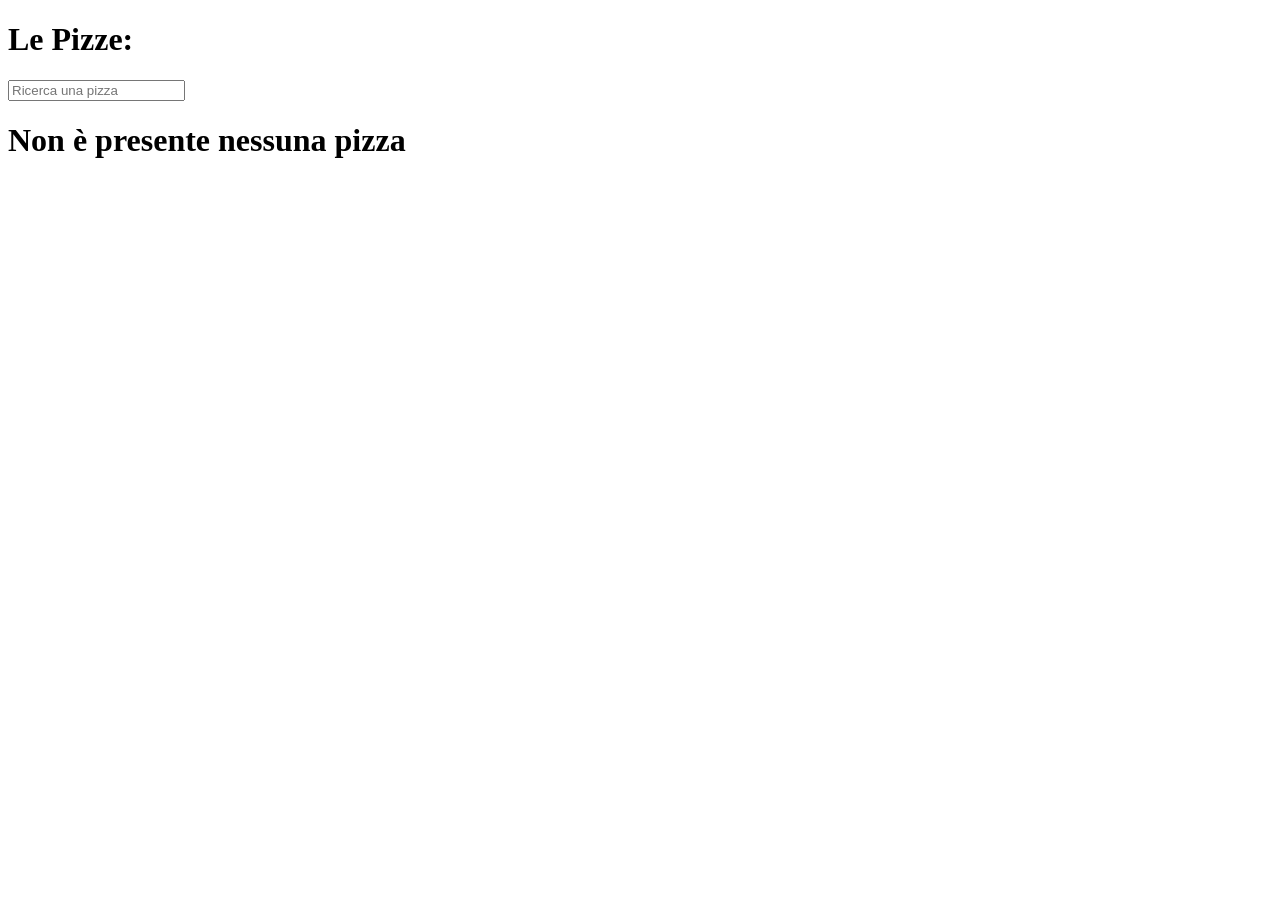
<file: src/main/resources/templates/index.html>
<!DOCTYPE html>
<html xmlns:th="http://www.thymeleaf.org">

<head th:replace="~{fragments :: head}"></head>

<body>
	<header th:insert="~{fragments :: header}"></header>

	<div class="container">
		<div class="title d-flex justify-content-center my-3">
			<h1>Le Pizze:</h1>
		</div>

		<!-- Search bar -->
		<div class="d-flex justify-content-center">
			<form>
				<div class="input-group my-3 search-container">
					<input type="text" name="searched" class="form-control" placeholder="Ricerca una pizza"
						th:value="${searched}">
				</div>
			</form>
		</div>

		<!-- If list is empty -->
		<th:block th:if="${list.isEmpty()}">
			<div class="title d-flex justify-content-center mt-5">
				<h1>Non è presente nessuna pizza</h1>
			</div>
		</th:block>

		<!-- If list contains elements -->
		<th:block th:if="${!list.isEmpty()}">
			<div class="card-container d-flex row row-cols-4 justify-content-center">
				<div th:replace="~{fragments :: card(${list})}"></div>
			</div>
		</th:block>
	</div>
</body>

</html>
</file>
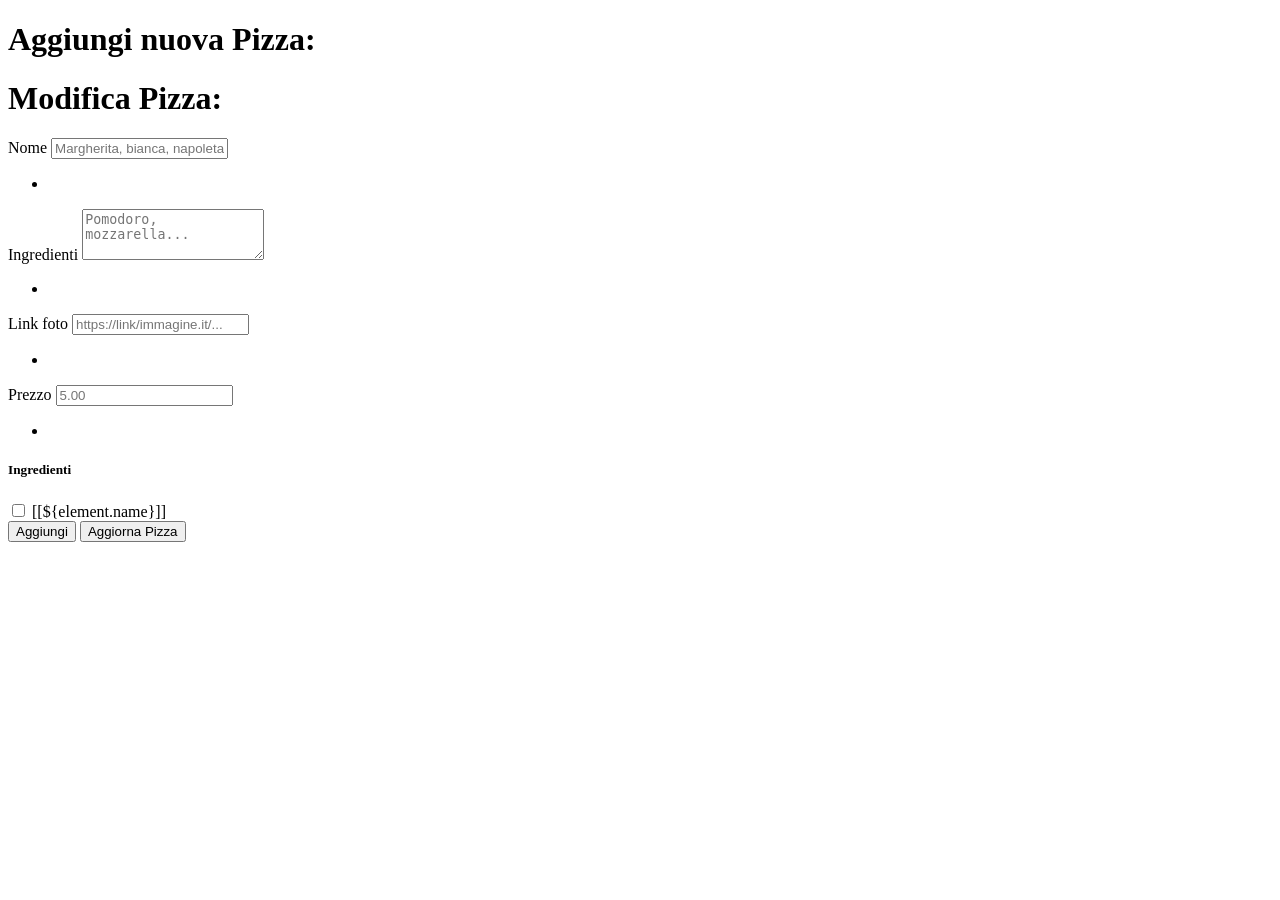
<file: src/main/resources/templates/form.html>
<!DOCTYPE html>
<html xmlns:th="http://www.thymeleaf.org">

<head th:replace="~{fragments :: head}"></head>

<body>
	<header th:insert="~{fragments :: header}"></header>

	<div class="container">
		<div class="title d-flex justify-content-center">
			<th:block th:if="${action.equals('create')}">
				<h1>Aggiungi nuova Pizza:</h1>
			</th:block>
			<th:block th:if="${action.equals('edit')}">
				<h1>Modifica Pizza:</h1>
			</th:block>
		</div>

		<form method="POST" th:object="${pizza}">
			<div class="mb-3">

				<label for="name" class="form-label">Nome</label>
				<input type="text" class="form-control" id="name" placeholder="Margherita, bianca, napoletana..."
					th:field="*{name}">
				<div th:if="${#fields.hasErrors('name')}" class="text-danger">
					<ul>
						<li th:each="err : ${#fields.errors('name')}" th:text="${err}"></li>
					</ul>
				</div>
			</div>

			<div class="mb-3">
				<label for="description" class="form-label">Ingredienti</label>
				<textarea type="text" class="form-control" id="description" rows="3"
					placeholder="Pomodoro, mozzarella..." th:field="*{description}"></textarea>
				<div th:if="${#fields.hasErrors('description')}" class="text-danger">
					<ul>
						<li th:each="err : ${#fields.errors('description')}" th:text="${err}"></li>
					</ul>
				</div>
			</div>

			<div class="mb-3">
				<label for="img" class="form-label">Link foto</label>
				<input type="text" class="form-control" id="img" placeholder="https://link/immagine.it/..."
					th:field="*{img}">
				<div th:if="${#fields.hasErrors('img')}" class="text-danger">
					<ul>
						<li th:each="err : ${#fields.errors('img')}" th:text="${err}"></li>
					</ul>
				</div>
			</div>

			<div class="mb-3">
				<label for="price" class="form-label">Prezzo</label>
				<input type="text" class="form-control" id="price" placeholder="5.00" th:field="*{price}">
				<div th:if="${#fields.hasErrors('price')}" class="text-danger">
					<ul>
						<li th:each="err : ${#fields.errors('price')}" th:text="${err}"></li>
					</ul>
				</div>
			</div>

			<!-- Ingredients -->
			<div class="checkboxes">
				<h5>Ingredienti</h5>

				<div 
				th:each="element : ${ingredients}" 
				th:object="${element}" 
				class="form-check"
				>
				
					<input 
					th:field="${pizza.ingredients}" 
					class="form-check-input" 
					type="checkbox" 
					th:value="*{id}"
					th:id="*{id}"
					>
						
					<label 
					th:for="*{id}"
					class="form-check-label" 
					>
					[[${element.name}]]
					</label>
				</div>

			</div>

			<div class="button-container">
				<th:block th:if="${action.equals('create')}">
					<button class="btn btn-danger">Aggiungi</button>
				</th:block>
				<th:block th:if="${action.equals('edit')}">
					<button class="btn btn-danger">Aggiorna Pizza</button>
				</th:block>
			</div>
		</form>
	</div>

</body>

</html>
</file>
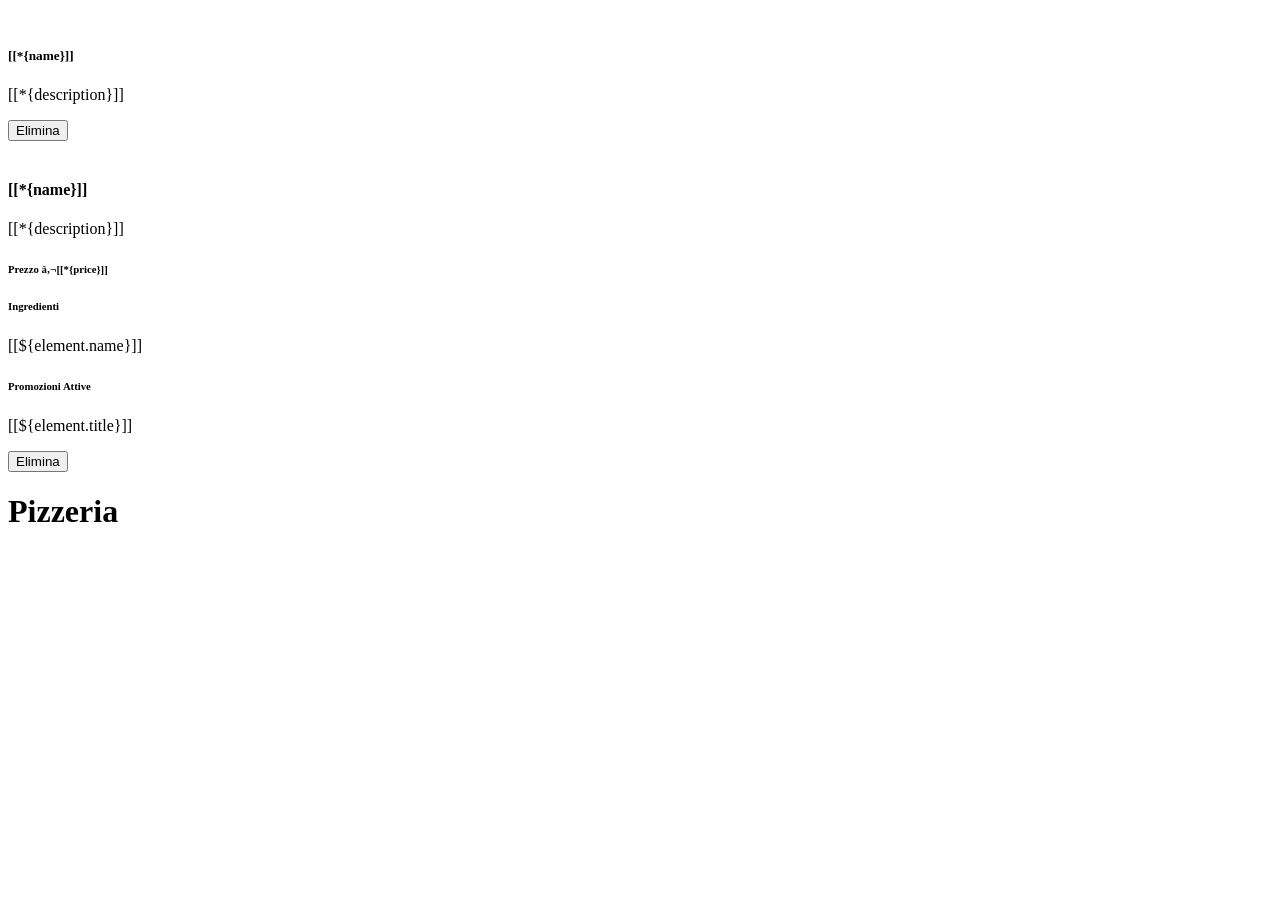
<file: src/main/resources/templates/fragments.html>
<!DOCTYPE html>
<html xmlns:th="http://www.thymeleaf.org">

<body>

	<head th:fragment="head">

		<meta charset="ISO-8859-1">
		<title>Pizzeria</title>

		<!-- Font Awesome -->
		<link rel='stylesheet' href='https://cdnjs.cloudflare.com/ajax/libs/font-awesome/6.5.1/css/all.css'
			integrity='sha512-tx5+1LWHez1QiaXlAyDwzdBTfDjX07GMapQoFTS74wkcPMsI3So0KYmFe6EHZjI8+eSG0ljBlAQc3PQ5BTaZtQ=='
			crossorigin='anonymous'>

		<!-- Bootstrap -->
		<link th:rel="stylesheet" th:href="@{/webjars/bootstrap/5.3.2/css/bootstrap.min.css}">

		<!-- CSS -->
		<link rel="stylesheet" th:href="@{/css/application.css}">
	</head>

	<!-- Button  -->
	<a th:fragment="button-detail(link, text)" th:href="${link}" th:text="${text}" class="btn btn-danger">
	</a>

	<!-- multiple Cards -->
	<div th:fragment="card(list)" th:each="element : ${list}" th:object="${element}" class="card col m-3"
		style="width: 18rem;">
		<img th:src="@{*{img}}" class="card-img-top multi-img" th:alt="*{name}">
		<div class="card-body">
			<h5 class="card-title">[[*{name}]]</h5>
			<p class="card-text">[[*{description}]]</p>
			<div class="d-flex justify-content-center">
				<a class="me-2"
					th:replace="~{fragments :: button-detail(@{'/detail/' + ${element.id}}, 'Dettaglio')}"></a>
				<a class="me-2" th:replace="~{fragments :: button-detail(@{'/edit/' + ${element.id}}, 'Modifica')}"></a>
				<form th:action="@{'/delete/' + ${element.id}}" method="POST">
					<button class="btn btn-danger">Elimina</button>
				</form>
			</div>
		</div>
	</div>

	<!-- Single Card -->
	<div th:fragment="singleCard(element)" th:object="${element}" class="card col-6 mt-5">
		<img th:src="@{*{img}}" class="card-img-top img-fluid" th:alt="*{name}">
		<div class="card-body">
			<h4 class="card-title">[[*{name}]]</h4>
			<p class="card-text">[[*{description}]]</p>
			<h6 class="text-danger">Prezzo €[[*{price}]]</h6>

			<!-- Ingredients -->
			<div>
				<h6 class="card-title mt-4">Ingredienti</h6>
				<span th:each="element : *{ingredients}" class="card-text my-2"> [[${element.name}]] </span>
			</div>

			<!-- Promos -->
			<div>
				<h6 class="card-title mt-4">Promozioni Attive</h6>
				<p th:each="element : ${promos}" class="card-text my-2">[[${element.title}]]</p>
			</div>

			<!-- Single Card Buttons-->
			<div class="d-flex justify-content-center">
				<div class="me-2"><a class="me-2"
						th:replace="~{fragments :: button-detail(@{'/'}, 'Torna alla lista')}"></a></div>
				<div class="me-2"><a
						th:replace="~{fragments :: button-detail(@{'/edit/' + ${element.id}}, 'Modifica')}"></a></div>
				<div class="me-2">
					<form th:action="@{'/delete/' + ${element.id}}" method="POST">
						<button class="btn btn-danger">Elimina</button>
					</form>
				</div>
			</div>
		</div>
	</div>

	<!-- Header -->
	<header class="position-fixed container justify-content-between d-flex align-items-center" th:fragment="header">
		<a th:href="@{/}"><h1>Pizzeria</h1></a>
		<div>
			<a th:insert="~{fragments :: button-detail(@{'/create'}, 'Crea nuova pizza')}"></a>
			<a th:insert="~{fragments :: button-detail(@{'/index-ingredients'}, 'Ingredienti')}"></a>
			<a th:insert="~{fragments :: button-detail(@{'/promos'}, 'Promozioni')}"></a>
		</div>
	</header>

</body>

</html>
</file>
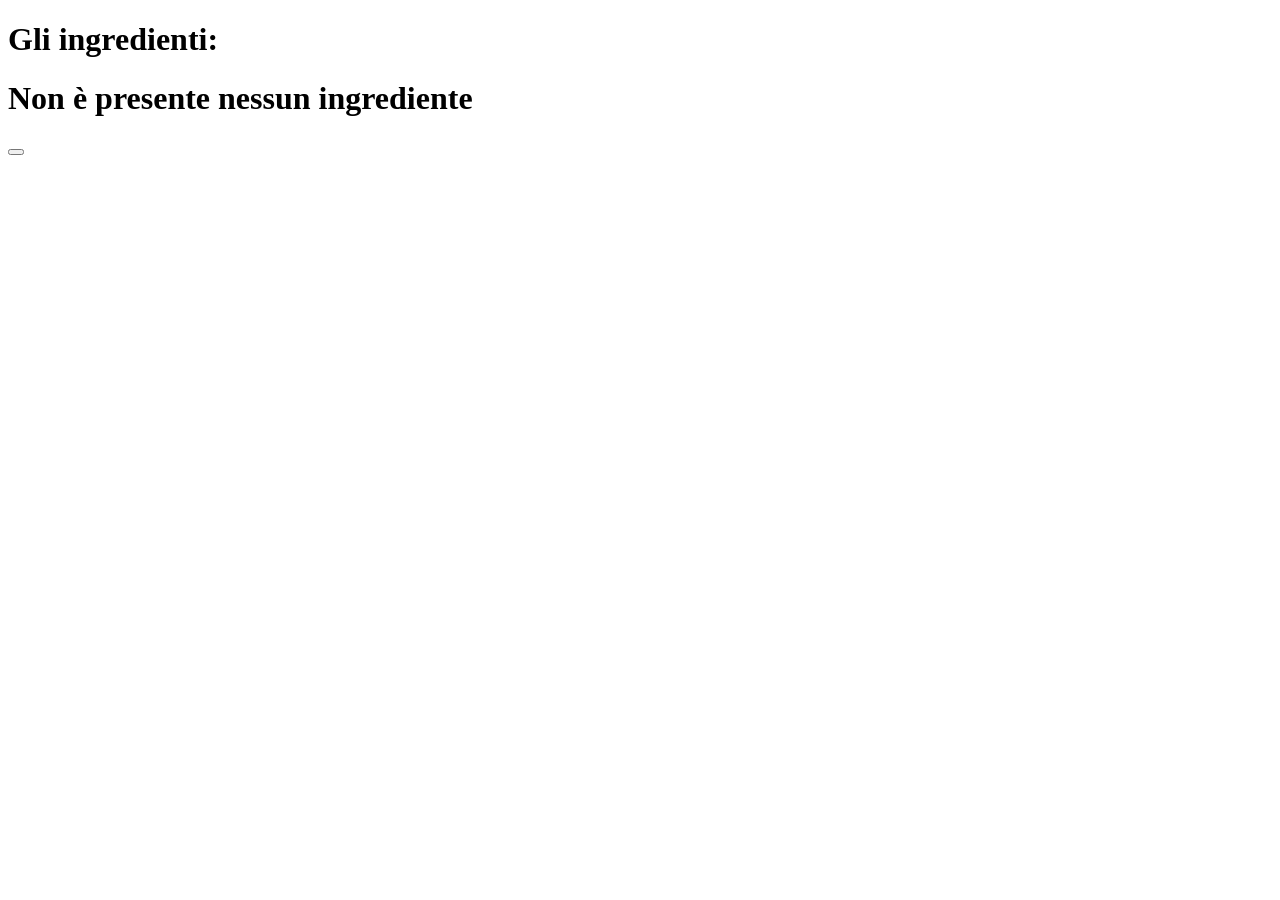
<file: src/main/resources/templates/IndexIngredients.html>
<!DOCTYPE html>
<html xmlns:th="http://www.thymeleaf.org">

<head th:replace="~{fragments :: head}"></head>

<body>
	<header th:insert="~{fragments :: header}"></header>

	<div class="container">
		<div class="title d-flex justify-content-center my-3">
			<h1>Gli ingredienti:</h1>
		</div>

		<!-- If list is empty -->
		<th:block th:if="${list.isEmpty()}">
			<div class="title d-flex justify-content-center mt-5">
				<h1>Non è presente nessun ingrediente</h1>
			</div>
		</th:block>

		<!-- If list contains elements -->
		<th:block th:if="${!list.isEmpty()}">
			<div class="search-container">

			<div 
			th:each="ingredient : ${list}"
			th:object="${ingredient}"
			class="card-container d-flex align-items-center justify-content-between my-1" 
			>
				<span th:text="*{name}"></span>
					<form th:action="@{'/ingredients/delete/' + *{id}}" method="POST">
						<button class="btn btn-danger"><i class="fa-solid fa-trash"></i></button>
					</form>
			</div>
			</div>
		</th:block>

		<div>
			<a th:insert="~{fragments :: button-detail(@{'/ingredients/create'}, 'Aggiungi ingrediente')}"></a>
		</div>
	</div>
</body>

</html>
</file>
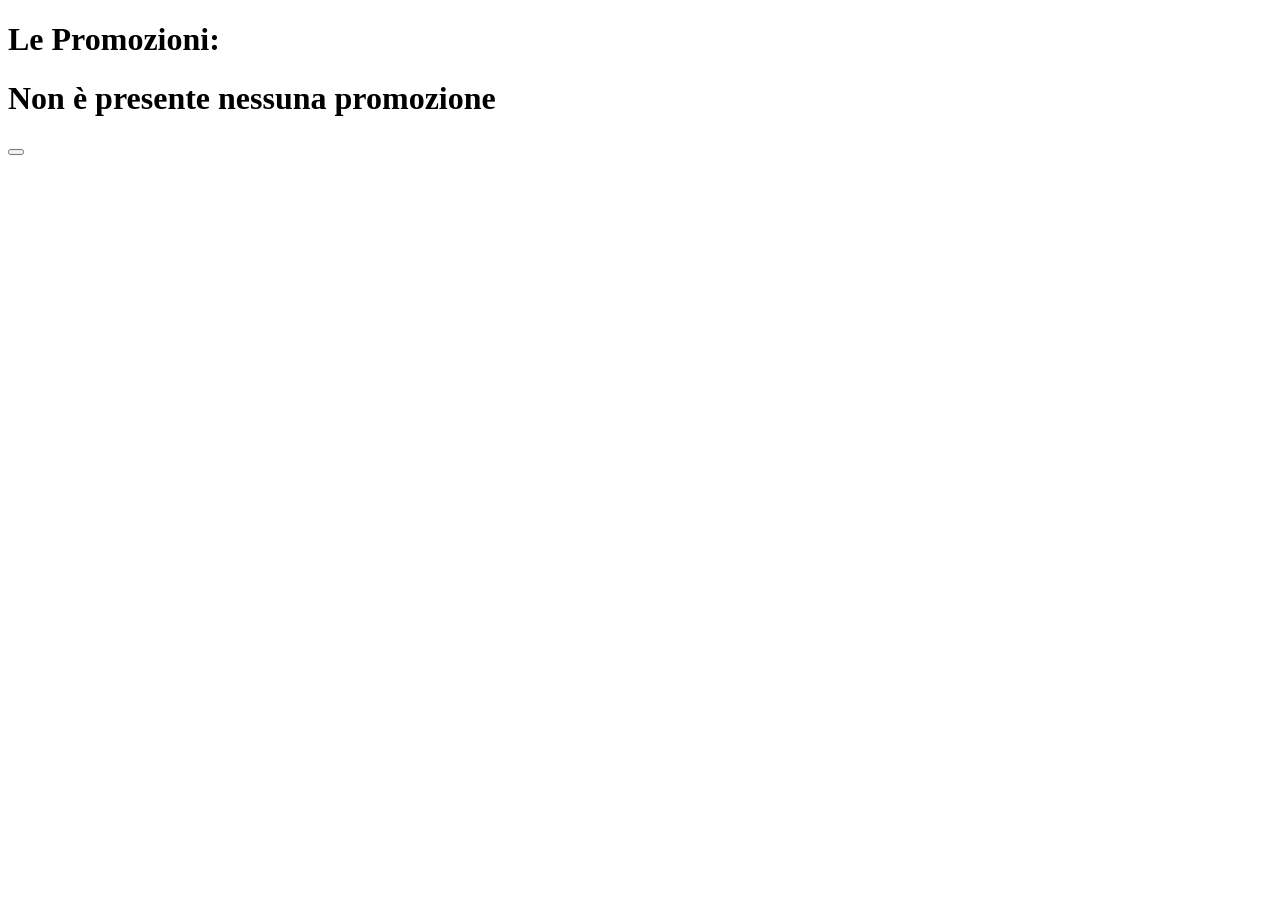
<file: src/main/resources/templates/IndexPromo.html>
<!DOCTYPE html>
<html xmlns:th="http://www.thymeleaf.org">

<head th:replace="~{fragments :: head}"></head>

<body>
	<header th:insert="~{fragments :: header}"></header>

	<div class="container">
		<div class="title d-flex justify-content-center my-3">
			<h1>Le Promozioni:</h1>
		</div>


		<!-- If list is empty -->
		<th:block th:if="${list.isEmpty()}">
			<div class="title d-flex justify-content-center mt-5">
				<h1>Non è presente nessuna promozione</h1>
			</div>
		</th:block>

		<!-- If list contains elements -->
<th:block th:if="${!list.isEmpty()}">
			<div class="search-container">

			<div 
			th:each="promo : ${list}"
			th:object="${promo}"
			class="card-container d-flex align-items-center justify-content-between my-1" 
			>
				<span th:text="*{title}"></span>
					<form th:action="@{'/promos/delete/' + *{id}}" method="POST">
						<button class="btn btn-danger"><i class="fa-solid fa-trash"></i></button>
					</form>
			</div>
			</div>
		</th:block>

		<div>
			<a th:insert="~{fragments :: button-detail(@{'/promos/create'}, 'Aggiungi promozione')}"></a>
		</div>
	</div>
</body>

</html>
</file>
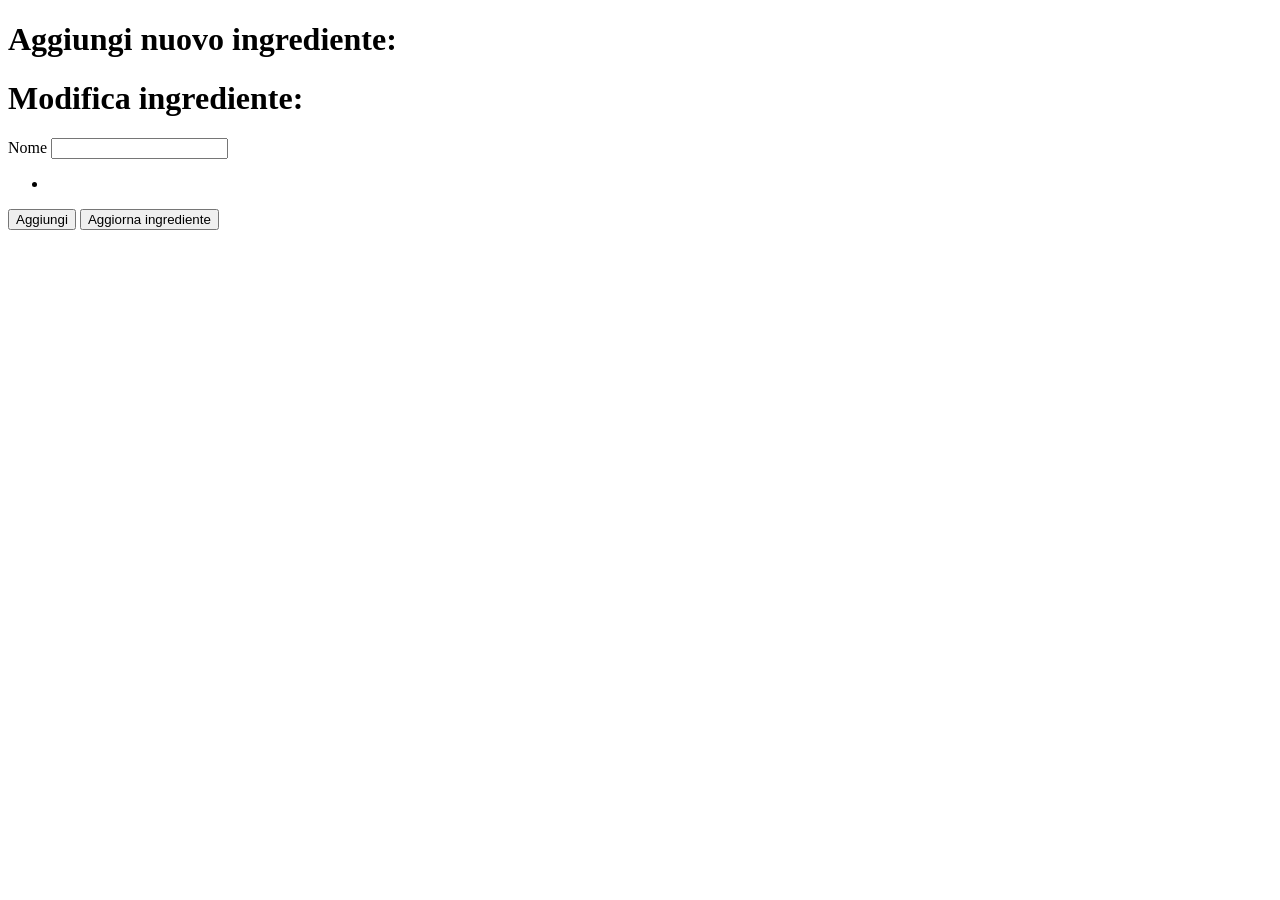
<file: src/main/resources/templates/ingredientForm.html>
<!DOCTYPE html>
<html xmlns:th="http://www.thymeleaf.org">

<head th:replace="~{fragments :: head}"></head>

<body>
	<header th:insert="~{fragments :: header}"></header>
	
	<div class="container">
		<div class="title d-flex justify-content-center">
			<th:block th:if="${action.equals('create')}">
				<h1>Aggiungi nuovo ingrediente:</h1>
			</th:block>
			<th:block th:if="${action.equals('edit')}">
				<h1>Modifica ingrediente:</h1>
			</th:block>
		</div>

		<form method="POST" th:object="${ingredient}">
			<div class="mb-3">

				<label for="name" class="form-label">Nome</label>
				<input type="text" class="form-control" id="name"
					th:field="*{name}">
				<div th:if="${#fields.hasErrors('name')}" class="text-danger">
					<ul>
						<li th:each="err : ${#fields.errors('name')}" th:text="${err}"></li>
					</ul>
				</div>
			</div>

			<div class="button-container">
				<th:block th:if="${action.equals('create')}">
					<button class="btn btn-danger">Aggiungi</button>
				</th:block>
				<th:block th:if="${action.equals('edit')}">
					<button class="btn btn-danger">Aggiorna ingrediente</button>
				</th:block>
			</div>
		</form>
	</div>

</body>

</html>
</file>
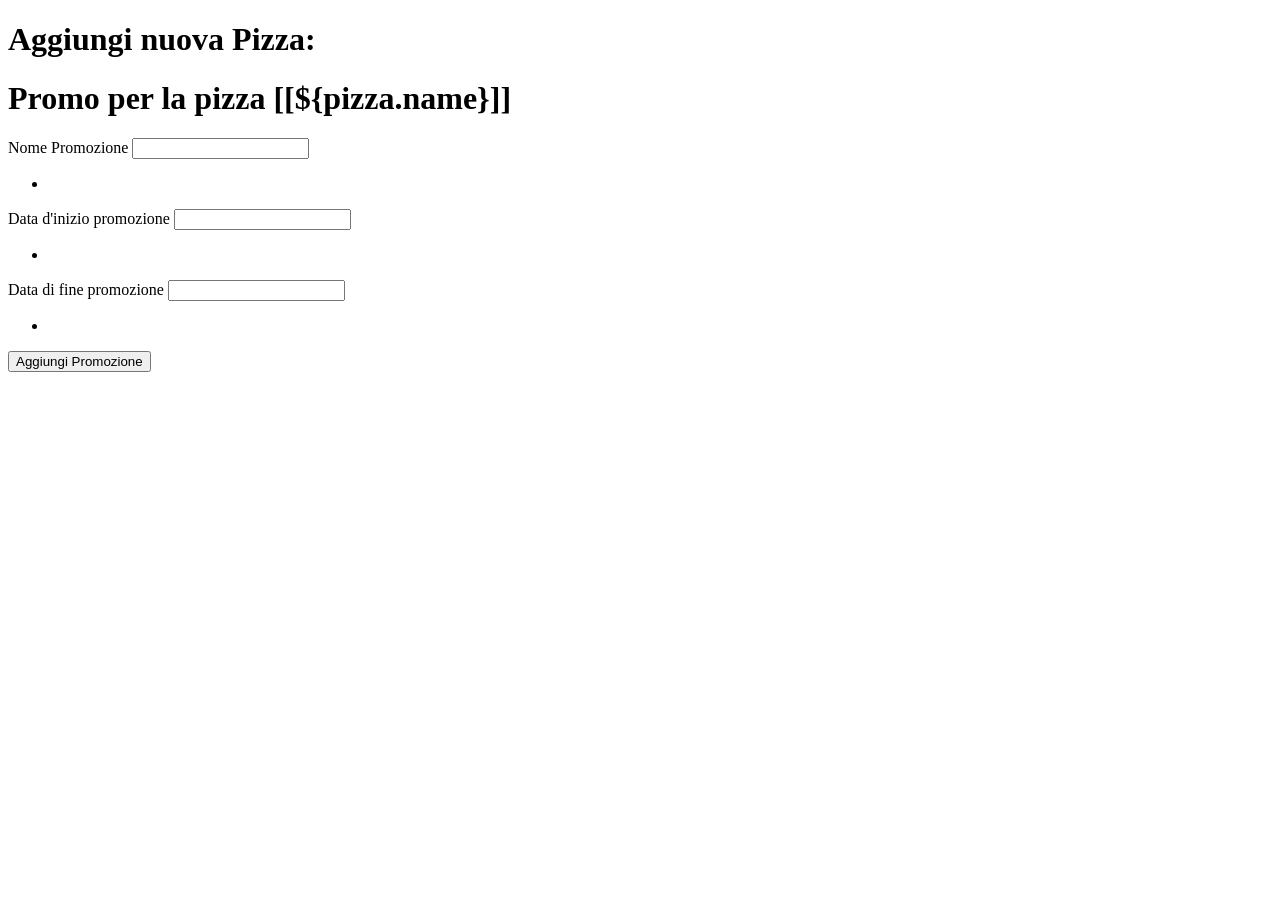
<file: src/main/resources/templates/promo.html>
<!DOCTYPE html>
<html xmlns:th="http://www.thymeleaf.org">

<head th:replace="~{fragments :: head}"></head>

<body>
	<header th:insert="~{fragments :: header}"></header>

	<div class="container">
		<div class="title d-flex justify-content-center">
			<th:block th:if="${action.equals('create')}">
				<h1>Aggiungi nuova Pizza:</h1>
			</th:block>
			<th:block th:if="${action.equals('edit')}">
				<h1>Promo per la pizza [[${pizza.name}]]</h1>
			</th:block>
		</div>

		<form method="POST" th:object="${promo}">
			<div class="mb-3">
				<label for="title" class="form-label">Nome Promozione</label>
				<input type="text" class="form-control" id="title" th:field="*{title}">
				<div th:if="${#fields.hasErrors('title')}" class="text-danger">
					<ul>
						<li th:each="err : ${#fields.errors('title')}" th:text="${err}"></li>
					</ul>
				</div>
			</div>

			<div class="mb-3">
				<label for="startPromo" class="form-label">Data d'inizio promozione</label>
				<input type="text" class="form-control" id="startPromo" th:field="*{startPromo}">
				<div th:if="${#fields.hasErrors('startPromo')}" class="text-danger">
					<ul>
						<li th:each="err : ${#fields.errors('startPromo')}" th:text="${err}"></li>
					</ul>
				</div>
			</div>

			<div class="mb-3">
				<label for="endPromo" class="form-label">Data di fine promozione</label>
				<input type="text" class="form-control" id="endPromo" th:field="*{endPromo}">
				<div th:if="${#fields.hasErrors('endPromo')}" class="text-danger">
					<ul>
						<li th:each="err : ${#fields.errors('endPromo')}" th:text="${err}"></li>
					</ul>
				</div>
			</div>
			<button class="btn btn-danger">Aggiungi Promozione</button>
		</form>
	</div>
</body>

</html>
</file>
